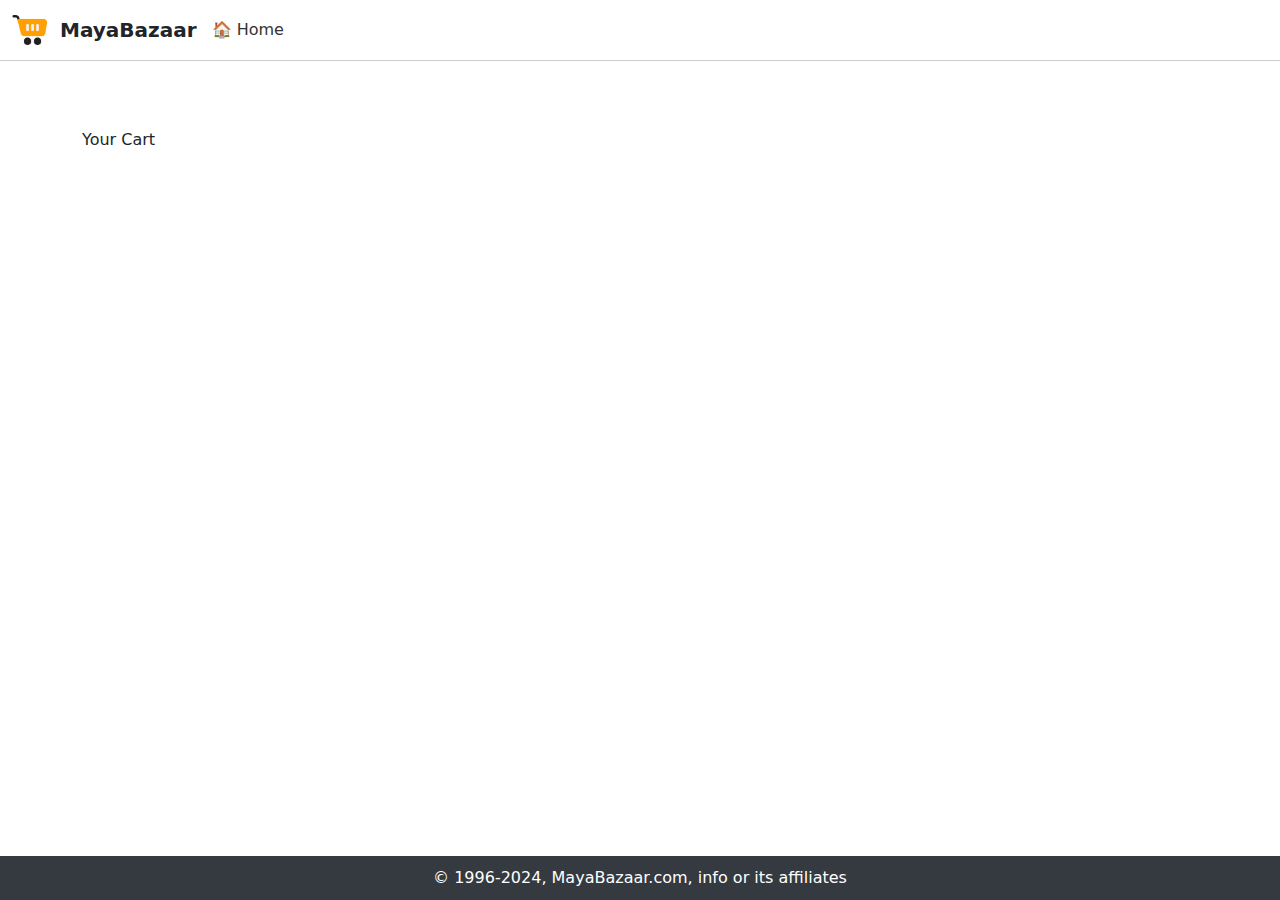
<file: HTML/cart.html>
<!DOCTYPE html>
<html lang="en">

<head>
    <meta charset="UTF-8">
    <meta name="viewport" content="width=device-width, initial-scale=1.0">
    <title>Cart Page</title>
    <!-- Bootstrap CSS -->
    <link href="https://cdn.jsdelivr.net/npm/bootstrap@5.3.0-alpha1/dist/css/bootstrap.min.css" rel="stylesheet">

    <link rel="preconnect" href="https://fonts.googleapis.com">
    <link rel="preconnect" href="https://fonts.gstatic.com" crossorigin>
    <link href="https://fonts.googleapis.com/css2?family=Open+Sans:wght@400;600&display=swap" rel="stylesheet">
    <link rel="icon" type="image/x-icon" href="../IMAGES/shopping (1).png">
    <link rel="stylesheet" href="../CSS/cart.css">
</head>

<body>
    <div class="fixed-top-header">
        <div class="logo-container">
            <img src="../IMAGES/shopping-cart (2).png" alt="Maya Bazar Logo" class="logo">
            <div class="name">MayaBazaar</div>
            <nav class="bottom-nav">
                <a href="../index.html">&#x1F3E0; Home</a>
            </nav>
        </div>
    </div>

    <div class="container cart-container">
        <div class="cart-title">Your Cart</div>
        <div id="cart-items"></div>
        <div class="text-center">

        </div>
        <div id="total-cost" class="total-cost"></div>
    </div>
    <footer>
        <p class="mb-0">© 1996-2024, MayaBazaar.com, info or its affiliates</p>
    </footer>



    <div id="removeConfirmModal" class="modal confirm-modal">
        <div class="modal-content confirm-modal-content">
            <p id="remove-confirm-message">Are you sure you want to remove this item from your cart?</p>
            <div class="modal-buttons">
                <button id="confirm-remove-btn" class="btn btn-danger">Confirm</button>
                <button id="cancel-remove-btn" class="btn btn-secondary">Cancel</button>
            </div>
        </div>
    </div>

    <div id="cartReviewModal" class="modal review-modal">
        <div class="modal-content review-modal-content">
            <h3>Cart Review</h3>
            <div id="cartItemsContainer">
                <!-- Cart items will be dynamically inserted here -->
            </div>
            <div id="cartTotal">
                <strong>Total:</strong> ₹<span id="totalAmount">0</span>
            </div>
            <div class="modal-buttons">
                <button id="proceedToShipping" class="btn btn-primary"><a href="./payment.html"
                        class="text-decoration-none text-white">Proceed to Shipping</a></button>
                <button id="cancelCheckout" class="btn btn-secondary">Cancel</button>
            </div>
        </div>
    </div>


    <script src="https://cdn.jsdelivr.net/npm/@popperjs/core@2.11.6/dist/umd/popper.min.js"></script>
    <script src="https://cdn.jsdelivr.net/npm/bootstrap@5.3.0-alpha1/dist/js/bootstrap.min.js"></script>
    <script src="../JS/cart.js"></script>
</body>

</html>
</file>
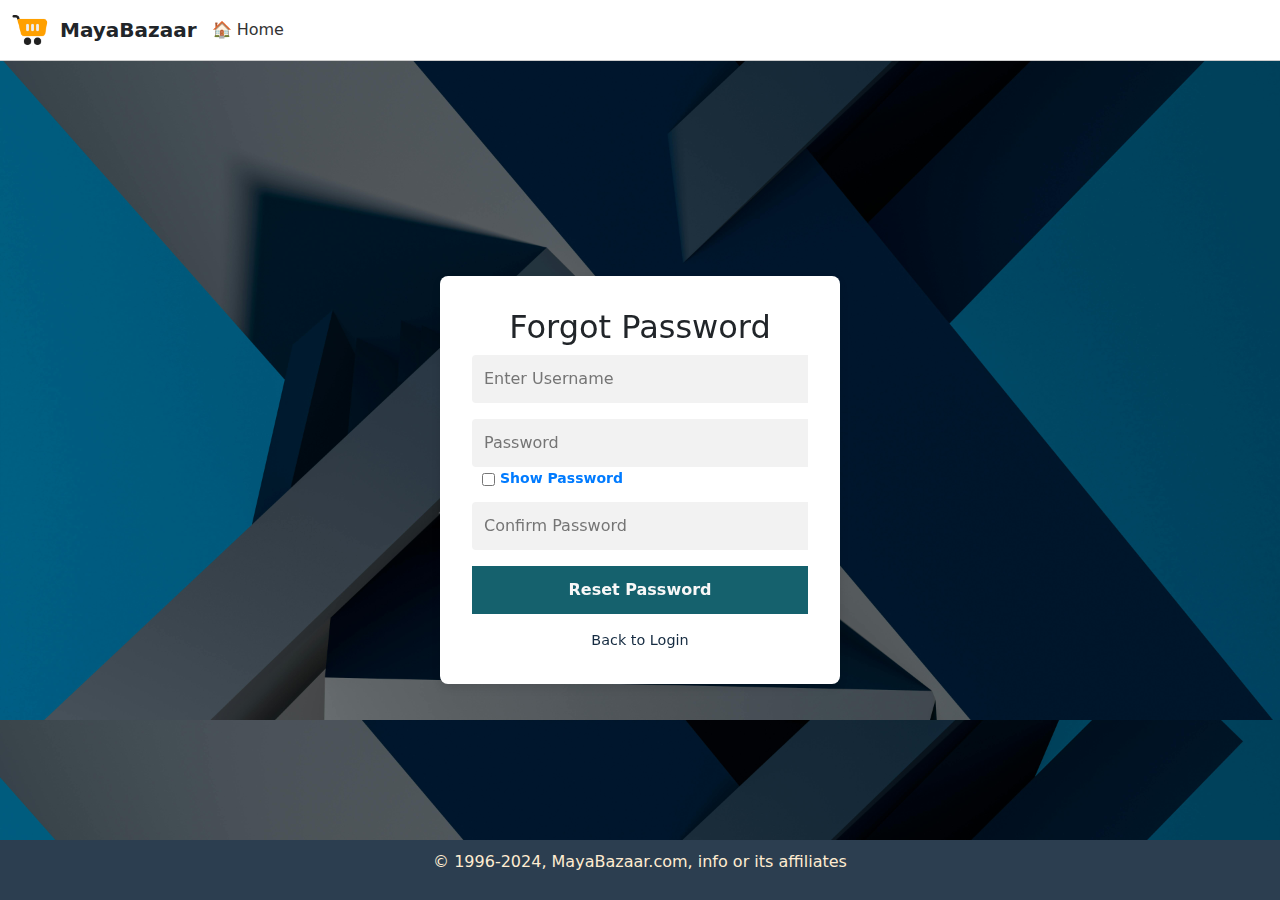
<file: HTML/ForgotPassword.html>
<!DOCTYPE html>
<html lang="en">

<head>
    <meta charset="UTF-8">
    <meta name="viewport" content="width=device-width, initial-scale=1.0">
    <title>Sign Up To MayaBazaar</title>
    <link rel="icon" type="image/x-icon" href="../IMAGES/shopping (1).png">
    <link rel="stylesheet" href="../CSS/forgotpassword.css">
    <link rel='stylesheet prefetch' href='https://maxcdn.bootstrapcdn.com/font-awesome/4.3.0/css/font-awesome.min.css'>
    <link href="https://cdn.jsdelivr.net/npm/bootstrap@5.3.0/dist/css/bootstrap.min.css" rel="stylesheet">
    <link href="https://cdn.jsdelivr.net/npm/bootstrap-icons/font/bootstrap-icons.css" rel="stylesheet">

</head>

<body>
    <div class="fixed-top-header">
        <div class="logo-container">
            <img src="../IMAGES/shopping-cart (2).png" alt="Maya Bazar Logo" class="logo">
            <div class="name">MayaBazaar</div>
            <nav class="bottom-nav">
                <a href="../index.html">&#x1F3E0; Home</a>
            </nav>
        </div>
    </div>
    <div class="container">
        <main class="main-content">
            <div class="forgot-password-container">
                <h2>Forgot Password</h2>
                <form onsubmit="return resetpassword(event)">
                    <div class="group">
                        <div class="input-group">
                            <input type="text" id="username" class="input" placeholder="Enter Username" onblur="validateUsername()">
                            <small id="usernameError" class="text-danger small-error-message"></small>
                            <div class="input-group-append">
                                <span class="input-icon"></span>
                            </div>
                        </div>
                    </div>

                    <div class="group">
                        <div class="input-group">
                            <input id="password" name="password" type="password" placeholder="Password" onblur="validatePassword()" />
                            <small id="passwordError" class="text-danger small-error-message"></small>
                            <div class="input-group-append">
                                <span class="input-icon"></span>
                            </div>
                        </div>
                        <div class="show-password">
                            <input type="checkbox" id="show" onclick="showPassword()">
                            <label for="show">Show Password</label>
                        </div>
                    </div>

                    <div class="group">
                        <div class="input-group">
                            <input id="confirmPassword" name="confirmPassword" type="password" placeholder="Confirm Password" onblur="validateConfirmPassword()" />
                            <small id="confirmPasswordError" class="text-danger small-error-message"></small>
                            <div class="input-group-append">
                                <span class="input-icon"></span>
                            </div>
                        </div>
                    </div>

                    <button type="submit">Reset Password</button>
                </form>
                <a href="./login.html" class="back-to-login" target="_parent">Back to Login</a>
            </div>
        </main>
        <footer class="copy-rights">
            <p>© 1996-2024, MayaBazaar.com, info or its affiliates</p>
        </footer>
    </div>
    <script src="https://cdn.jsdelivr.net/npm/bootstrap@5.3.0/dist/js/bootstrap.bundle.min.js"></script>
    <script src="../JS/ForgotPassword.js"></script>

</body>

</html>
</file>
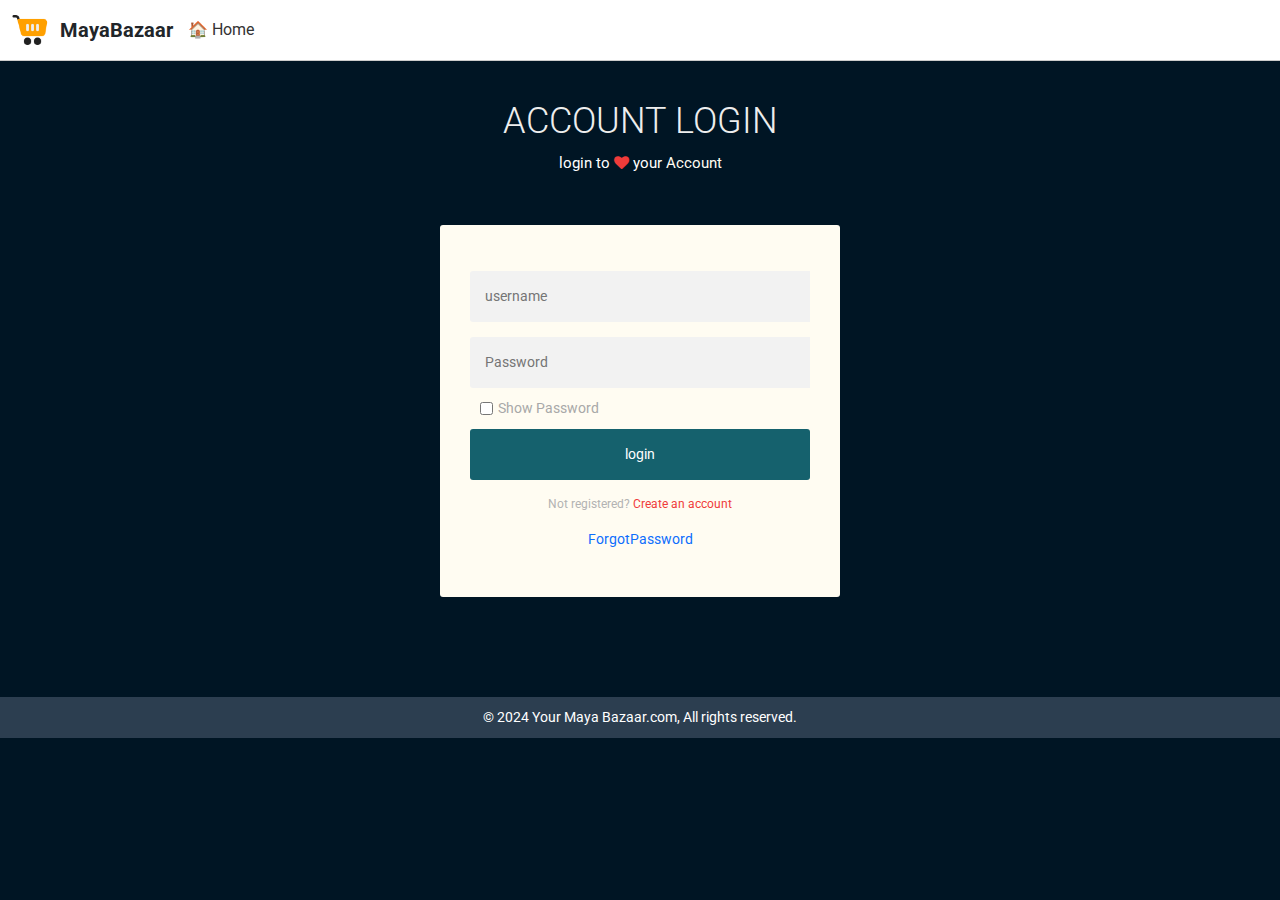
<file: HTML/login.html>
<!DOCTYPE html>
<html>

<head>
    <meta charset="UTF-8">
    <title>Login/SignUp</title>
    <link rel='stylesheet prefetch' href='https://fonts.googleapis.com/css?family=Roboto:400,100,300,500,700,900'>
    <link rel='stylesheet prefetch' href='https://fonts.googleapis.com/css?family=Montserrat:400,700'>
    <link rel="icon" type="image/x-icon" href="../IMAGES/shopping (1).png">
    <link rel='stylesheet prefetch' href='https://maxcdn.bootstrapcdn.com/font-awesome/4.3.0/css/font-awesome.min.css'>
    <link href="https://cdn.jsdelivr.net/npm/bootstrap@5.3.0/dist/css/bootstrap.min.css" rel="stylesheet">
    <link href="https://cdn.jsdelivr.net/npm/bootstrap-icons/font/bootstrap-icons.css" rel="stylesheet">
    <link rel="stylesheet" href="../CSS/login.css">
    <link rel="stylesheet" href="../CSS/modal.css">
</head>

<body>
    <div class="fixed-top-header">
        <div class="logo-container">
            <img src="../IMAGES/shopping-cart (2).png" alt="Maya Bazar Logo" class="logo">
            <div class="name">MayaBazaar</div>
            <nav class="bottom-nav">
                <a href="../index.html">&#x1F3E0; Home</a>
            </nav>
        </div>
    </div>
    
    <!-- start container-->
    <div class="container">
        <div class="info">
            <h1>ACCOUNT LOGIN</h1><span>login to <i class="fa fa-heart"></i> your <a
                    href="http://andytran.me">Account</a></span>
        </div>
    </div>
    <!-- end container-->
    <!-- start form-->
    <div class="form">
        <!-- <div class="image"><img src="../IMAGES/maya_logo1.png" /></div> -->


        <form class="register-form" autocomplete="on" onsubmit="return registerUser(event)">
            <div class="group">
                <div class="input-group">
                    <input type="text" id="firstname" placeholder="First Name" onblur="validateFirstname()" />
                    <small id="firstnameError" class="text-danger small-error-message"></small>
                    <div class="input-group-append">
                        <span class="input-icon"></span>
                    </div>
                </div>
            </div>

            <div class="group">
                <div class="input-group">
                    <input type="text" id="lastname" placeholder="Last Name (optional)" onblur="validateLastname()" />
                    <small id="lastnameError" class="text-danger small-error-message"></small>
                    <div class="input-group-append">
                        <span class="input-icon"></span>
                    </div>
                </div>
            </div>

            <div class="group">
                <div class="input-group">
                    <input type="text" id="username" class="input" placeholder="Enter Username"
                        onblur="validateUsername()">
                    <small id="usernameError" class="text-danger small-error-message"></small>
                    <div class="input-group-append">
                        <span class="input-icon"></span>
                    </div>
                </div>
            </div>

            <div class="group">
                <div class="input-group">
                    <input type="email" id="email" class="input" placeholder="Enter Email" onblur="validateEmail()">
                    <small id="emailError" class="text-danger small-error-message"></small>
                    <div class="input-group-append">
                        <span class="input-icon"></span>
                    </div>
                </div>
            </div>

            <div class="group">
                <div class="input-group">
                    <input type="tel" id="telephone" class="input" placeholder="Enter Phone Number"
                        onblur="validateMobile()">
                    <small id="telephoneError" class="text-danger small-error-message"></small>
                    <div class="input-group-append">
                        <span class="input-icon"></span>
                    </div>
                </div>
            </div>


            <div class="group">
                <div class="input-group">
                    <input id="password" name="password" type="password" placeholder="Password"
                        onblur="validatePassword()" />
                    <small id="passwordError" class="text-danger small-error-message"></small>
                    <div class="input-group-append">
                        <span class="input-icon"></span>
                    </div>
                </div>
                <div class="show-password">
                    <input type="checkbox" id="show" onclick="showPassword()">
                    <label for="show">Show Password</label>
                </div>
            </div>

            <div class="group">
                <div class="input-group">
                    <input id="confirmPassword" name="confirmPassword" type="password" placeholder="Confirm Password"
                        onblur="validateConfirmPassword()" />
                    <small id="confirmPasswordError" class="text-danger small-error-message"></small>
                    <div class="input-group-append">
                        <span class="input-icon"></span>
                    </div>
                </div>
            </div>

            <div class="text-center mt-4">
                <div class="row">
                    <div class="col-6">
                        <!-- Submit Button -->
                        <input type="submit" value="Sign Up" class="btn btn-outline-success" />
                    </div>
                    <div class="col-6">
                        <!-- Reset Button -->
                        <input type="reset" value="Reset" class="btn btn-outline-danger" />
                    </div>
                </div>
            </div>

            <p class="message">Already registered? <a href="#">Sign In</a></p>
        </form>

        <div id="result" class="text-success text-center mt-3"></div>

        <form class="login-form" onsubmit="loginValidation(event)">
            <div class="group">
                <div class="input-group">
                    <input type="text" id="loginUsername" placeholder="username" name="username"
                        onblur="validateLoginUsername()" />
                    <small id="loginUsernameError" class="text-danger small-error-message"></small>
                    <div class="input-group-append">
                        <span class="input-icon"></span>
                    </div>
                </div>
            </div>

            <div class="group">
                <div class="input-group">
                    <input id="loginPassword" name="password" type="password" placeholder="Password"
                        onblur="validateLoginPassword()" />
                    <small id="loginPasswordError" class="text-danger small-error-message"></small>
                    <div class="input-group-append">
                        <span class="input-icon"></span>
                    </div>
                    <div class="show-password loginpass">
                        <input type="checkbox" id="Showlogin" onclick="showPasswordLogin()">
                        <label for="Showlogin">Show Password</label>
                    </div>
                </div>
            </div>

            <button type="submit">login</button>
            <p class="message">Not registered? <a href="#">Create an account</a></p>
            <p class="forgotpass"><a href="./ForgotPassword.html"
                    style="font-size: 14px; text-decoration: none;">ForgotPassword</a></p>
        </form>
        <div id="validationError" style="color: red; font-size: 0.9em;"></div>

        <div id="modalBox" class="modal">
            <div class="modal-content">
                <span class="close">&times;</span>
                <div id="modalIcon" class="modal-icon"></div>
                <p id="modalMessage"></p>
            </div>
        </div>

    </div>
    <footer>
        <div class="copy-rights">
            &copy; 2024 Your Maya Bazaar.com, All rights reserved.
        </div>
    </footer>

    <!-- end form-->
    <script src="https://cdn.jsdelivr.net/npm/bootstrap@5.3.0/dist/js/bootstrap.bundle.min.js"></script>
    <script src='http://cdnjs.cloudflare.com/ajax/libs/jquery/2.1.3/jquery.min.js'></script>
    <script src="../JS/login.js"></script>
</body>

</html>
</file>
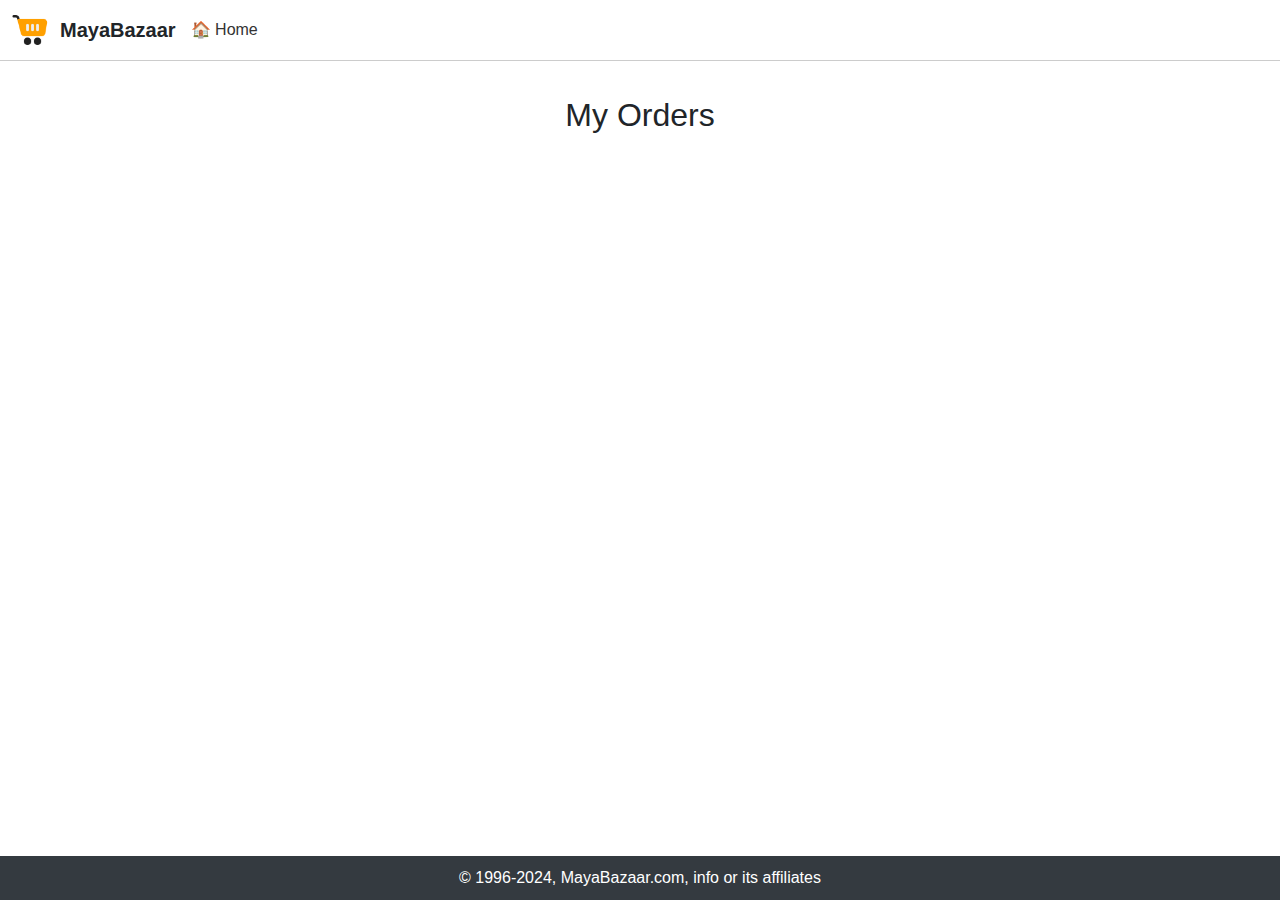
<file: HTML/orders.html>
<!DOCTYPE html>
<html lang="en">

<head>
    <meta charset="UTF-8">
    <meta name="viewport" content="width=device-width, initial-scale=1.0">
    <title>My Orders - MayaBazaar</title>
    <link href="https://cdn.jsdelivr.net/npm/bootstrap@5.1.0/dist/css/bootstrap.min.css" rel="stylesheet">
    <link rel="icon" type="image/x-icon" href="../IMAGES/shopping (1).png">
    <link rel="stylesheet" href="../CSS/orders.css">
</head>

<body>
    <div class="fixed-top-header">
        <div class="logo-container">
            <img src="../IMAGES/shopping-cart (2).png" alt="Maya Bazar Logo" class="logo">
            <div class="name">MayaBazaar</div>
            <nav class="bottom-nav">
                <a href="../index.html">&#x1F3E0; Home</a>
            </nav>
        </div>
    </div>

    <div class="container mt-5 pt-5">
        <h2 class="text-center mb-4">My Orders</h2>
        <div id="order-list" class="row"></div>
    </div>

    <footer class="mt-5">
        <p class="mb-0 text-center">© 1996-2024, MayaBazaar.com, info or its affiliates</p>
    </footer>
    <!-- Order List Container -->
    <div id="order-list" class="row">
        <!-- Orders will be dynamically inserted here -->
    </div>

    <!-- Modal for Order Cancellation Confirmation -->
    <div class="modal" id="cancel-order-modal">
        <div class="modal-content">
            <h4>Are you sure you want to cancel this order?</h4>
            <div class="modal-actions">
                <button id="confirm-cancel" class="btn btn-danger">Yes, Cancel Order</button>
                <button id="cancel-cancel" class="btn btn-secondary">No, Keep Order</button>
            </div>
        </div>
    </div>

    
    <div id="loginModal" class="modal fade bg-black" tabindex="-1" aria-labelledby="loginModalLabel" aria-hidden="true">
        <div class="modal-dialog">
            <div class="modal-content">
                <div class="modal-header">
                    <h5 class="modal-title" id="loginModalLabel">No User Logged In</h5>
                </div>
                <div class="modal-body">
                    <p>You are not logged in. Would you like to log in or sign up?</p>
                </div>
                <div class="modal-footer">
                    <button type="button" class="btn btn-secondary" id="cancel-login">Cancel</button>
                    <button type="button" class="btn btn-primary" id="confirmLogin">Login/Sign Up</button>
                </div>
            </div>
        </div>
    </div>

    <script src="../JS/orders.js"></script>
</body>

</html>
</file>
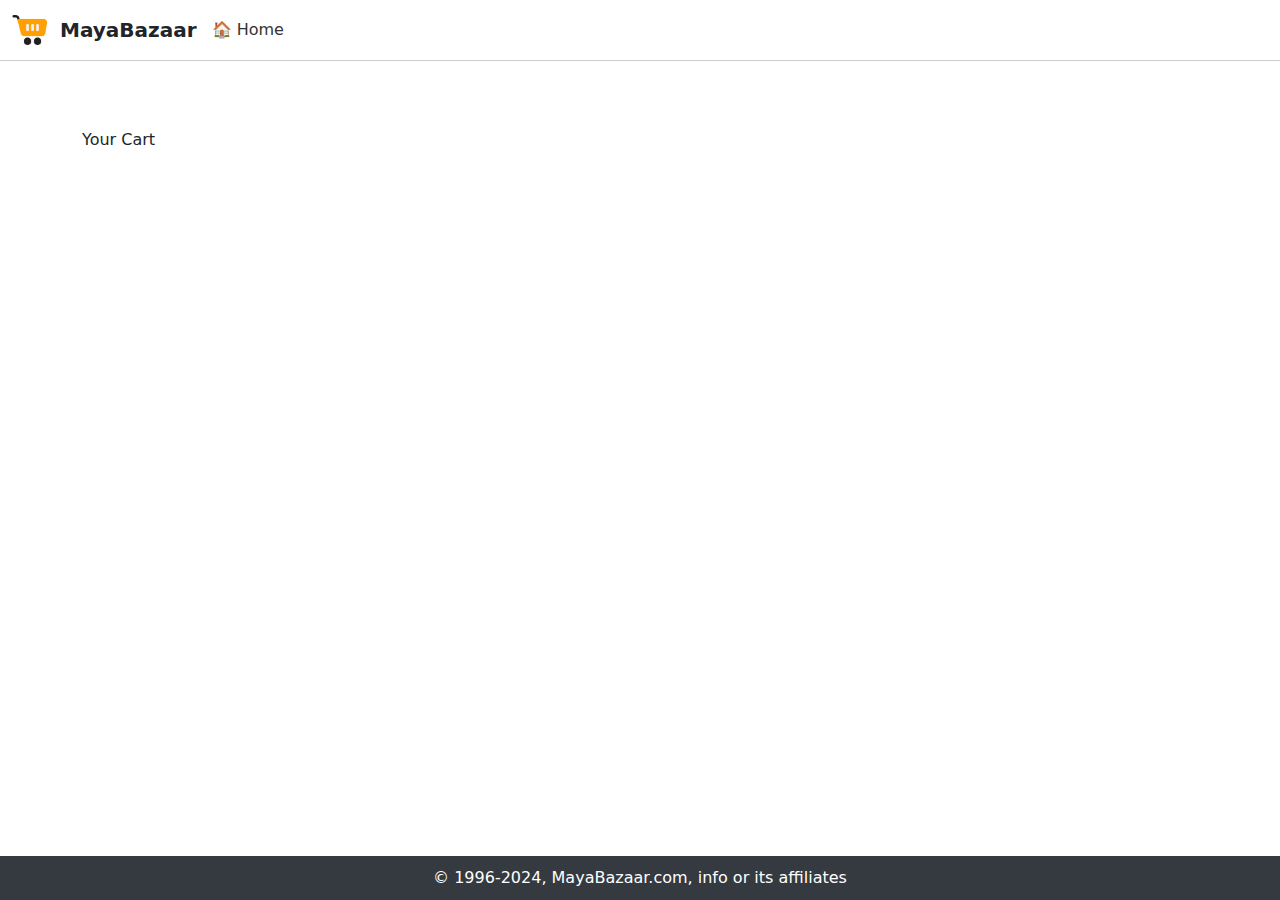
<file: HTML/payment.html>
<!DOCTYPE html>
<html lang="en">

<head>
    <meta charset="UTF-8">
    <meta name="viewport" content="width=device-width, initial-scale=1.0">
    <title>Checkout</title>
    <link href="https://cdn.jsdelivr.net/npm/bootstrap@5.1.0/dist/css/bootstrap.min.css" rel="stylesheet">
    <link rel="icon" type="image/x-icon" href="../IMAGES/shopping (1).png">
    <link rel="stylesheet" href="../CSS/payment.css">
</head>

<body>
    <div class="fixed-top-header">
        <div class="logo-container">
            <img src="../IMAGES/shopping-cart (2).png" alt="Maya Bazar Logo" class="logo">
            <div class="name">MayaBazaar</div>
            <nav class="bottom-nav">
                <a href="../index.html">&#x1F3E0; Home</a>
            </nav>
        </div>
    </div>
    <div class="checkout-container">
        <h2>Checkout</h2>

        <!-- User Information -->
        <div>
            <div class="section-title">User Information</div>
            <p id="user-name"></p>
            <p id="user-email" class="text-muted"></p>
        </div>

        <!-- Shipping Address -->
        <div>
            <div class="section-title">Shipping Address</div>
            <div id="existing-addresses"></div>
            <button class="btn btn-primary mt-3" id="add-new-address">Add New Address</button>
            <form id="new-address-form" class="hidden mt-3">
                <div class="mb-2">
                    <input type="text" id="new-street" class="form-control" placeholder="Street" required>
                </div>
                <div class="mb-2">
                    <input type="text" id="new-city" class="form-control" placeholder="City" required>
                </div>
                <div class="mb-2">
                    <input type="text" id="new-postalCode" class="form-control" placeholder="Postal Code" required>
                </div>
                <div class="mb-2">
                    <input type="text" id="new-country" class="form-control" placeholder="Country" required>
                </div>
                <button type="button" class="btn btn-success" id="save-address">Save Address</button>
            </form>
        </div>

        <!-- Cart Summary -->
        <div>
            <div class="section-title">Cart Summary</div>
            <div id="cart-summary"></div>
        </div>

        <!-- Payment Method -->
        <div>
            <div class="section-title">Payment Method</div>
            <select id="payment-method" class="form-control">
                <option value="" selected>Select Payment Method</option>
                <option value="credit-card">Credit Card</option>
                <option value="paypal">PayPal</option>
                <option value="upi">UPI</option>
                <option value="cod">Cash on Delivery</option>
            </select>
            <div id="payment-details" class="mt-3"></div>
        </div>

        <!-- Error Messages -->
        <div id="error-messages" class="error mt-3"></div>

        <!-- Place Order -->
        <div>
            <button class="btn btn-primary mt-4 w-25" id="place-order">Place Order</button>
            <a href="../HTML/cart.html"  class="text-decoration-none text-white"><button class="btn btn-danger mt-4 p-2 w-25">Cancel</button></a>
        </div>

    </div>
    <footer>
        <p class="mb-0">© 1996-2024, MayaBazaar.com, info or its affiliates</p>
    </footer>


    <div class="modal" id="confirmation-modal">
        <div class="modal-content">
            <h3>Confirm Your Order</h3>
            <p>Are you sure you want to place this order?</p>
            <div id="modal-cart-summary"></div>
            <div class="modal-actions">
                <button class="btn-confirm" id="confirm-order">Yes, Place Order</button>
                <button class="btn-cancel" id="cancel-order">No, Cancel</button>
            </div>
        </div>
    </div>

    <div id="order-success-modal" class="modal">
        <div class="modal-content">
            <h3>Order Placed Successfully!</h3>
            <!-- Image for success -->
            <img src="../IMAGES/check.png" alt="Order Success" class="success-image" />
            <p>Your order has been successfully placed. You will be redirected to your orders page shortly.</p>
            <button id="close-modal" class="btn btn-success">OK</button>
        </div>
    </div>


    <script src="../JS/payment.js"></script>

</body>

</html>
</file>
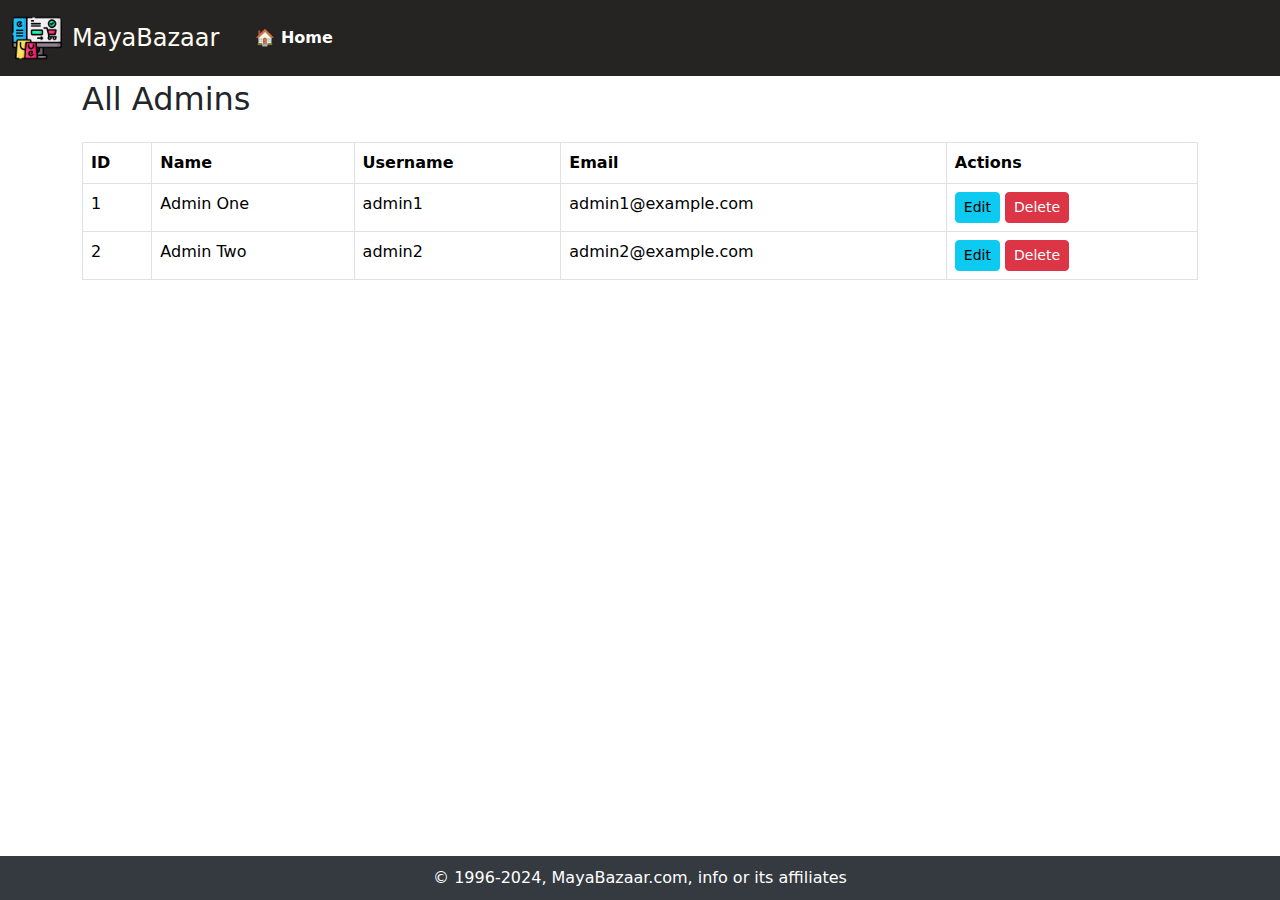
<file: HTML/viewAllAdmins.html>
<!-- View All Admins Page -->
<!DOCTYPE html>
<html lang="en">

<head>
    <meta charset="UTF-8">
    <meta name="viewport" content="width=device-width, initial-scale=1.0">
    <title>View All Admins</title>
    <link href="https://cdn.jsdelivr.net/npm/bootstrap@5.1.0/dist/css/bootstrap.min.css" rel="stylesheet">
    <style>
        body{
            overflow-y: auto;
        }
        .bottom-nav {
            display: flex;
            padding: 10px;
            width: 100%;
        }

        .bottom-nav a {
            color: rgb(255, 255, 255);
            font-size: 16px;
            text-decoration: none;
            padding: 8px 10px;
            border-radius: 8pxpx;
            font-weight: bold;
        }

        .bottom-nav a:hover {
            background-color: #FFECD1;
            color: #070707;
            text-decoration: none;
        }


        .navbar {
            background-color: #252422;
        }

        .navbar-brand {
            display: flex;
            align-items: center;
            color: #FFFCF2 !important;
            font-size: 1.5rem;
        }

        .navbar-brand img {
            border-radius: 10px;
            height: 50px;
            margin-right: 10px;
        }

        .navbar-nav .nav-link {
            color: #FFFCF2 !important;
            font-weight: 500;
            transition: color 0.3s ease;
        }

        .navbar-nav .nav-link:hover {
            color: #eb5e28 !important;
        }
        .admin-table{
            margin-top: 80px !important;
           
        }
        footer {
            position: fixed;
            bottom: 0;
            left: 0;
            width: 100%;
            /* Span the entire width of the viewport */
            background-color: #343a40;
            /* Match "bg-dark" */
            color: white;
            /* Match "text-light" */
            text-align: center;
            /* Center the text */
            padding: 10px 0;
            /* Add padding for spacing */
            z-index: 1000;
            /* Ensure it stays above other elements if needed */
        }
    </style>
</head>

<body>
    <nav class="navbar navbar-expand-lg navbar-dark fixed-top">
        <div class="container-fluid">
            <a class="navbar-brand" href="#">
                <img src="../IMAGES/ecommerce.png" alt="Logo">
                MayaBazaar
            </a>
            <nav class="bottom-nav">
                <a href="../HTML/admin.html">&#x1F3E0; Home</a>
            </nav>
        </div>
    </nav>
    <div class="container admin-table">
        <h2 class="mb-4">All Admins</h2>
        <table class="table table-bordered">
            <thead>
                <tr>
                    <th>ID</th>
                    <th>Name</th>
                    <th>Username</th>
                    <th>Email</th>
                    <th>Actions</th>
                </tr>
            </thead>
            <tbody>
                <!-- Sample Admin Row -->
                <tr>
                    <td>1</td>
                    <td>Admin One</td>
                    <td>admin1</td>
                    <td>admin1@example.com</td>
                    <td>
                        <a href="#" class="btn btn-info btn-sm">Edit</a>
                        <a href="#" class="btn btn-danger btn-sm">Delete</a>
                    </td>
                </tr>
                <tr>
                    <td>2</td>
                    <td>Admin Two</td>
                    <td>admin2</td>
                    <td>admin2@example.com</td>
                    <td>
                        <a href="#" class="btn btn-info btn-sm">Edit</a>
                        <a href="#" class="btn btn-danger btn-sm">Delete</a>
                    </td>
                </tr>
            </tbody>
        </table>
    </div>
    <footer>
        <p class="mb-0">© 1996-2024, MayaBazaar.com, info or its affiliates</p>
    </footer>
    <script src="https://cdn.jsdelivr.net/npm/bootstrap@5.1.0/dist/js/bootstrap.bundle.min.js"></script>
</body>

</html>
</file>
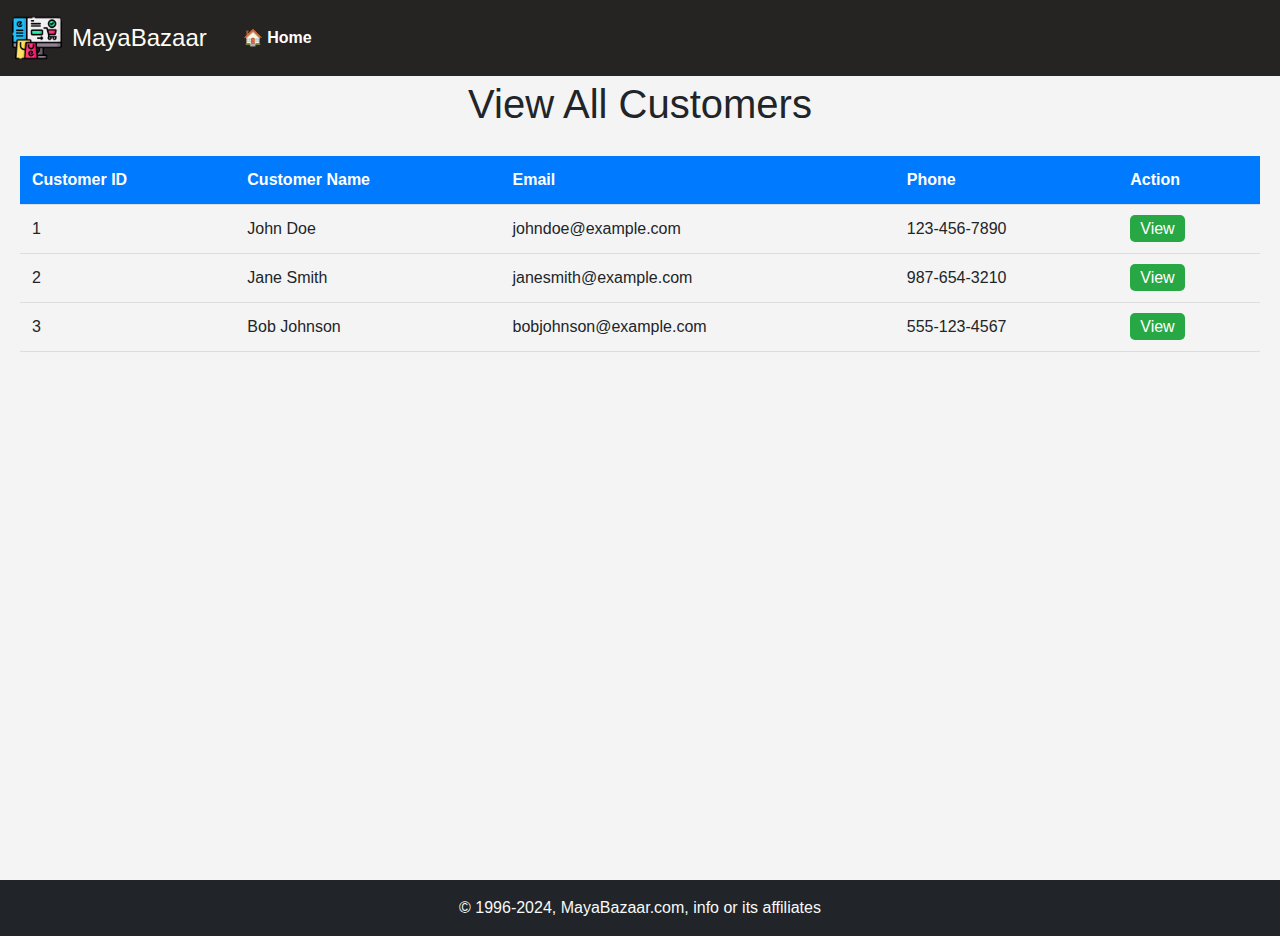
<file: HTML/viewAllCustomers.html>
<!DOCTYPE html>
<html lang="en">

<head>
    <meta charset="UTF-8">
    <meta name="viewport" content="width=device-width, initial-scale=1.0">
    <title>View All Customers</title>
    <link href="https://cdn.jsdelivr.net/npm/bootstrap@5.3.0-alpha1/dist/css/bootstrap.min.css" rel="stylesheet">
    <link rel="stylesheet" href="../CSS/viewAllCustomers.css">
</head>

<body>
    <nav class="navbar navbar-expand-lg navbar-dark fixed-top">
        <div class="container-fluid">
            <a class="navbar-brand" href="#">
                <img src="../IMAGES/ecommerce.png" alt="Logo">
                MayaBazaar
            </a>
            <nav class="bottom-nav">
                <a href="../HTML/admin.html">&#x1F3E0; Home</a>
            </nav>
        </div>
    </nav>
    <div class="fluid-container main-content">
        <header class="header">
            <nav class="bottom-nav">
                <a href="../HTML/admin.html">&#x1F3E0; Home</a>
            </nav>
        </header>
        <h1 class="text-center">View All Customers</h1>

        <table>
            <thead>
                <tr>
                    <th>Customer ID</th>
                    <th>Customer Name</th>
                    <th>Email</th>
                    <th>Phone</th>
                    <th>Action</th>
                </tr>
            </thead>
            <tbody>
                <!-- Example Customer Data -->
                <tr>
                    <td>1</td>
                    <td>John Doe</td>
                    <td>johndoe@example.com</td>
                    <td>123-456-7890</td>
                    <td><a href="view-customer-by-id.html?id=1" class="btn-view">View</a></td>
                </tr>
                <tr>
                    <td>2</td>
                    <td>Jane Smith</td>
                    <td>janesmith@example.com</td>
                    <td>987-654-3210</td>
                    <td><a href="view-customer-by-id.html?id=2" class="btn-view">View</a></td>
                </tr>
                <tr>
                    <td>3</td>
                    <td>Bob Johnson</td>
                    <td>bobjohnson@example.com</td>
                    <td>555-123-4567</td>
                    <td><a href="view-customer-by-id.html?id=3" class="btn-view">View</a></td>
                </tr>
            </tbody>
        </table>
    </div>
    <section class="footer bg-dark text-light py-3" style="margin-right: -100px; margin-left: -100px;">
        <div class="text-center">
            <p class="mb-0">© 1996-2024, MayaBazaar.com, info or its affiliates</p>
        </div>
    </section>


    <script>
        // Function to open the Customer ID modal
        function openCustomerIdModal() {
            const customerIdModal = new bootstrap.Modal(document.getElementById('customerIdModal'));
            customerIdModal.show();

            // Handle submit button click
            document.getElementById('submitCustomerIdButton').onclick = function () {
                const customerIdInput = document.getElementById('customerIdInput').value.trim();

                // Clear previous error messages
                document.getElementById('customerIdError').style.display = 'none';

                // Validate customer ID
                if (!customerIdInput) {
                    document.getElementById('customerIdError').style.display = 'block';
                    document.getElementById('customerIdError').innerHTML = "Please enter a customer ID.";
                } else {
                    // Check if the customer exists
                    const customer = getCustomerById(customerIdInput);
                    if (!customer) {
                        // Show error message if customer not found
                        document.getElementById('customerIdError').style.display = 'block';
                        document.getElementById('customerIdError').innerHTML = "Customer ID not found!";
                    } else {
                        // Proceed with viewing the customer
                        openCustomerDetailsModal(customer);
                        customerIdModal.hide(); // Close the Customer ID modal
                    }
                }
            };
        }

        // Function to get a customer by ID (simulating with localStorage or array)
        function getCustomerById(customerId) {
            const customers = JSON.parse(localStorage.getItem('customers')) || []; // You can replace this with a real data source
            return customers.find(customer => customer.id === customerId);
        }

        // Function to open the customer details modal
        function openCustomerDetailsModal(customer) {
            const customerDetailsBody = document.getElementById('customerDetailsBody');
            customerDetailsBody.innerHTML = `
        <p><strong>ID:</strong> ${customer.id}</p>
        <p><strong>Name:</strong> ${customer.name}</p>
        <p><strong>Email:</strong> ${customer.email}</p>
        <p><strong>Phone:</strong> ${customer.phone}</p>
        <p><strong>Address:</strong> ${customer.address}</p>
    `;

            const customerDetailsModal = new bootstrap.Modal(document.getElementById('customerDetailsModal'));
            customerDetailsModal.show();
        }

    </script>
</body>

</html>
</file>
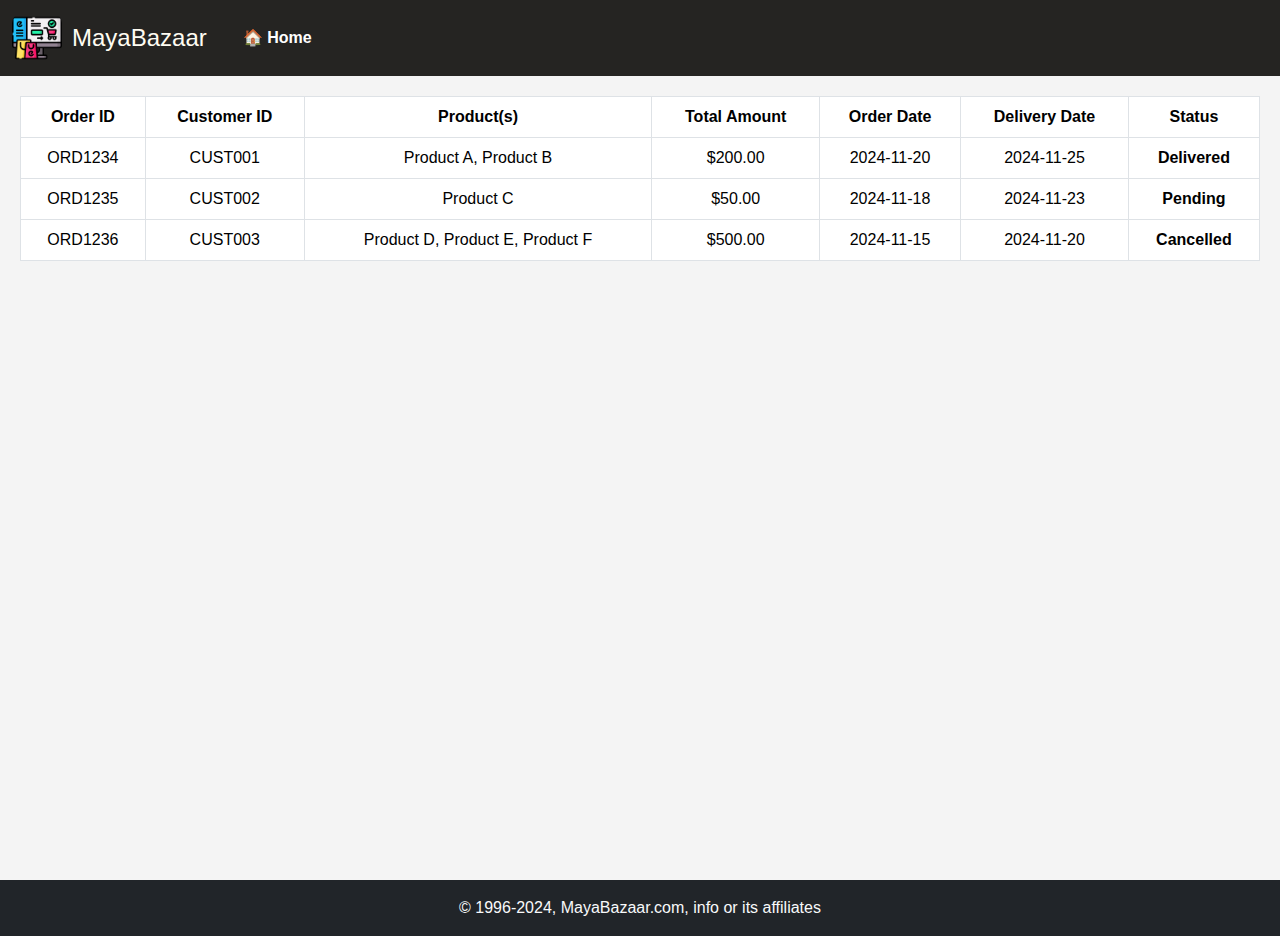
<file: HTML/viewAllOrders.html>
<!DOCTYPE html>
<html lang="en">

<head>
    <meta charset="UTF-8">
    <meta name="viewport" content="width=device-width, initial-scale=1.0">
    <title>All Orders</title>
    <link href="https://cdn.jsdelivr.net/npm/bootstrap@5.3.0-alpha1/dist/css/bootstrap.min.css" rel="stylesheet">
    <link rel="stylesheet" href="../CSS/viewAllOrders.css">
</head>

<body>
    <nav class="navbar navbar-expand-lg navbar-dark fixed-top">
        <div class="container-fluid">
            <a class="navbar-brand" href="#">
                <img src="../IMAGES/ecommerce.png" alt="Logo">
                MayaBazaar
            </a>
            <nav class="bottom-nav">
                <a href="../HTML/admin.html">&#x1F3E0; Home</a>
            </nav>
        </div>
    </nav>
    <div class="fluid-container main-content">

        <h1 class="text-center">All Orders</h1>

        <!-- Orders Table -->
        <table class="table table-bordered">
            <thead>
                <tr>
                    <th>Order ID</th>
                    <th>Customer ID</th>
                    <th>Product(s)</th>
                    <th>Total Amount</th>
                    <th>Order Date</th>
                    <th>Delivery Date</th>
                    <th>Status</th>
                </tr>
            </thead>
            <tbody>
                <!-- Sample Order 1 -->
                <tr>
                    <td>ORD1234</td>
                    <td>CUST001</td>
                    <td>Product A, Product B</td>
                    <td>$200.00</td>
                    <td>2024-11-20</td>
                    <td>2024-11-25</td>
                    <td class="status-success">Delivered</td>
                </tr>

                <!-- Sample Order 2 -->
                <tr>
                    <td>ORD1235</td>
                    <td>CUST002</td>
                    <td>Product C</td>
                    <td>$50.00</td>
                    <td>2024-11-18</td>
                    <td>2024-11-23</td>
                    <td class="status-pending">Pending</td>
                </tr>

                <!-- Sample Order 3 -->
                <tr>
                    <td>ORD1236</td>
                    <td>CUST003</td>
                    <td>Product D, Product E, Product F</td>
                    <td>$500.00</td>
                    <td>2024-11-15</td>
                    <td>2024-11-20</td>
                    <td class="status-failed">Cancelled</td>
                </tr>
            </tbody>
        </table>
    </div>
    <section class="footer bg-dark text-light py-3" style="margin-right: -100px; margin-left: -100px;">
        <div class="text-center">
            <p class="mb-0">© 1996-2024, MayaBazaar.com, info or its affiliates</p>
        </div>
    </section>
</body>

</html>
</file>
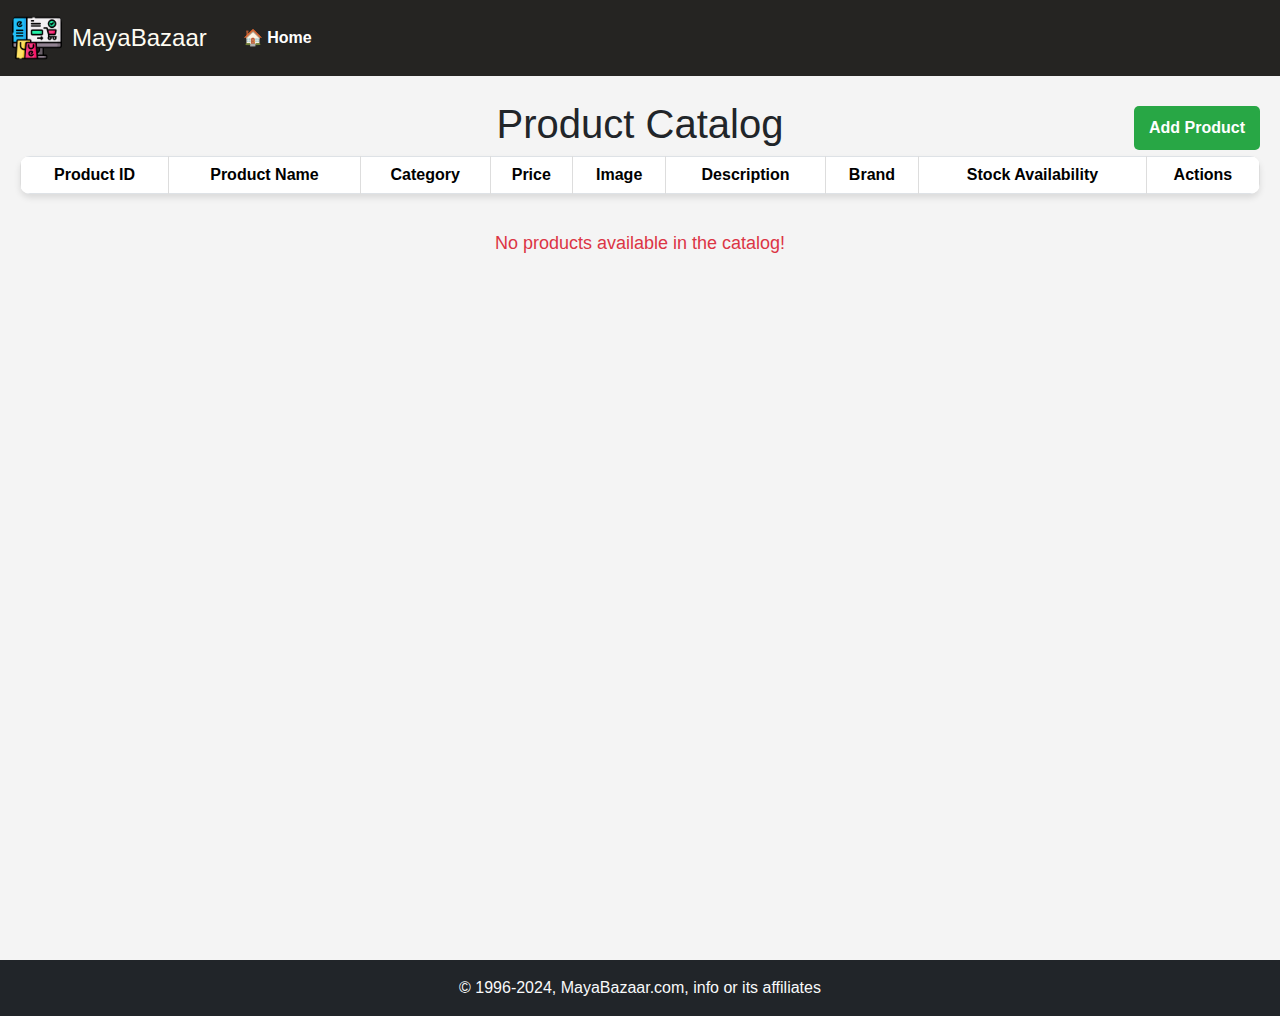
<file: HTML/viewAllProducts.html>
<!DOCTYPE html>
<html lang="en">

<head>
    <meta charset="UTF-8">
    <meta name="viewport" content="width=device-width, initial-scale=1.0">
    <title>Product List</title>
    <link href="https://cdn.jsdelivr.net/npm/bootstrap@5.3.0-alpha1/dist/css/bootstrap.min.css" rel="stylesheet">
    <link rel="stylesheet" href="../CSS/viewAllProducts.css">
</head>

<body>

    <nav class="navbar navbar-expand-lg navbar-dark fixed-top">
        <div class="container-fluid">
            <a class="navbar-brand" href="#">
                <img src="../IMAGES/ecommerce.png" alt="Logo">
                MayaBazaar
            </a>
            <nav class="bottom-nav">
                <a href="../HTML/admin.html">&#x1F3E0; Home</a>
            </nav>
        </div>
    </nav>
    <div class="fluid-container main-content">


        <h1 class="text-center">Product Catalog</h1>

        <!-- Product Table -->
        <div class="table-container">
            <button class="add-product-btn" onclick="addProductRow()">Add Product</button>
            <table class="table table-bordered">
                <thead>
                    <tr>
                        <th>Product ID</th>
                        <th>Product Name</th>
                        <th>Category</th>
                        <th>Price</th>
                        <th>Image</th>
                        <th>Description</th>
                        <th>Brand</th>
                        <th>Stock Availability</th>
                        <th>Actions</th>
                    </tr>
                </thead>
                <tbody id="productTableBody">
                    <!-- Dynamic content will be inserted here -->
                </tbody>
            </table>

            <div class="no-products" id="noProductsMessage" style="display: none;">No products available in the
                catalog!
            </div>
        </div>
    </div>
    <section class="footer bg-dark text-light py-3" style="margin-right: -100px; margin-left: -100px;">
        <div class="text-center">
            <p class="mb-0">© 1996-2024, MayaBazaar.com, info or its affiliates</p>
        </div>
    </section>


    <div class="modal fade" id="confirmModal" tabindex="-1" aria-labelledby="confirmModalLabel" aria-hidden="true">
        <div class="modal-dialog modal-dialog-centered">
            <div class="modal-content">
                <div class="modal-header">
                    <h5 class="modal-title" id="confirmModalLabel">Confirm Deletion</h5>
                    <button type="button" class="btn-close" data-bs-dismiss="modal" aria-label="Close"></button>
                </div>
                <div class="modal-body">
                    Are you sure you want to delete this product?
                </div>
                <div class="modal-footer">
                    <button type="button" class="btn btn-secondary" data-bs-dismiss="modal">Cancel</button>
                    <button type="button" class="btn btn-danger" id="confirmDeleteBtn">Delete</button>
                </div>
            </div>
        </div>
    </div>

    <script src="https://cdn.jsdelivr.net/npm/bootstrap@5.3.0-alpha1/dist/js/bootstrap.bundle.min.js"></script>
    <script src="../JS/viewAllProducts.js"></script>

</body>

</html>
</file>
<file: CSS/cart.css>
@import url('https://fonts.googleapis.com/css2?family=Cormorant:ital,wght@0,300..700;1,300..700&family=Edu+AU+VIC+WA+NT+Pre:wght@400..700&family=Playfair+Display:ital,wght@0,400..900;1,400..900&family=Sevillana&display=swap');


/* Cart container styles */
#cart-container {
  padding: 20px;
  display: flex;
  /* Flex for responsiveness */
  gap: 20px;
  flex-wrap: wrap;
}

/* Cart items container that adjusts based on screen size */
.cart-items-container {
  flex: 1 !important;
  /* Occupy remaining space minus the checkout card */
  margin-right: 300px;
  /* Space for the fixed checkout card */
  display: grid;
  /* Use grid for flexible layout */
  grid-template-columns: repeat(auto-fit, minmax(300px, 1fr));
  /* Responsive columns */
  gap: 20px;
}

/* Cart item styling */
.cart-item {
  background: #fff;
  border: 1px solid #ddd;
  border-radius: 8px;
  display: flex;
  flex-direction: column;
  /* Stack item contents */
  padding: 15px;
  box-shadow: 0 2px 4px rgba(0, 0, 0, 0.1);
}

.cart-item img {
  width: 100%;
  /* Full width of the card */
  height: auto;
  /* Maintain aspect ratio */
  border-radius: 8px;
}

/* Cart item info styling */
.cart-item-info {
  flex: 1;
  margin-top: 10px;
}

.cart-item-info h5 {
  font-size: 1.2rem;
  color: #333;
  margin-bottom: 5px;
}

.cart-item-info p {
  color: #555;
}

.cart-item-info .price {
  font-weight: bold;
  font-size: 1rem;
  color: #27ae60;
  margin-top: 5px;
}

.cart-item-info .total-price {
  font-size: 1.1rem;
  font-weight: bold;
  color: #e74c3c;
  margin-top: 10px;
}

/* Quantity controls */
.quantity-controls {
  margin-top: 15px;
  display: flex;
  align-items: center;
}

.quantity-controls button {
  background-color: #27ae60;
  color: white;
  border: none;
  padding: 5px 10px;
  font-size: 1rem;
  cursor: pointer;
}

.quantity-controls button:hover {
  background-color: #2ecc71;
}

.delete-btn {
  background-color: #e74c3c;
  color: white;
  border: none;
  padding: 5px 10px;
  font-size: 1rem;
  cursor: pointer;
  margin-left: 10px;
}

.delete-btn:hover {
  background-color: #c0392b;
}

/* Checkout card styles */
.checkout-card {
  position: fixed;
  top: 136px;
  right: 15px;
  width: 280px;
  padding: 20px;
  background: #fff;
  border: 1px solid #ddd;
  border-radius: 8px;
  box-shadow: 0 2px 6px rgba(0, 0, 0, 0.1);
  z-index: 1000;
}

.checkout-card .card-title {
  font-size: 1.5rem;
  font-weight: bold;
  color: #333;
  margin-bottom: 15px;
}

.checkout-card p {
  font-size: 1rem;
  color: #555;
  margin: 5px 0;
}

.checkout-card .total-amount {
  font-size: 1.3rem;
  font-weight: bold;
  color: #27ae60;
  text-align: center;
  margin-top: 10px;
}

.checkout-card button {
  background-color: #27ae60;
  color: white;
  font-size: 1.2rem;
  font-weight: bold;
  padding: 10px 15px;
  width: 100%;
  border-radius: 5px;
  margin-top: 15px;
  cursor: pointer;
}

.checkout-card button:hover {
  background-color: #2ecc71;
}





.fixed-top-header {
  background-color: #fff;
  border-bottom: 1px solid #ccc;
  padding: 10px;
  position: fixed;
  top: 0;
  width: 100%;
  z-index: 10;
}

.logo-container {
  display: flex;
  align-items: center;
}

.logo {
  width: 40px;
  margin-right: 10px;
}

.name {
  font-weight: bold;
  font-size: 20px;
}

.bottom-nav a {
  margin-left: 15px;
  color: #333;
  text-decoration: none;
}

.bottom-nav a:hover {
  color: #007bff;
}




/* Confirmation Modal Overlay */
.confirm-modal {
  display: none;
  /* Hidden by default */
  position: fixed;
  z-index: 1000;
  left: 0;
  top: 0;
  width: 100%;
  height: 100%;
  background-color: rgba(0, 0, 0, 0.4);
  /* Semi-transparent overlay */
}

/* Confirmation Modal Content */
.confirm-modal-content {
  position: absolute;
  top: 30%;
  left: 50%;
  transform: translate(-50%, -50%);
  background-color: white;
  border-radius: 8px;
  padding: 20px;
  width: 300px;
  text-align: center;
  box-shadow: 0 4px 8px rgba(0, 0, 0, 0.2);
}

/* Modal Message */
#remove-confirm-message {
  font-size: 16px;
  margin-bottom: 20px;
}

/* Modal Buttons */
.modal-buttons {
  display: flex;
  justify-content: space-around;
  gap: 10px;
}

.btn {
  padding: 8px 15px;
  font-size: 14px;
  border: none;
  border-radius: 5px;
  cursor: pointer;
}

.btn-danger {
  background-color: #dc3545;
  color: white;
}

.btn-danger:hover {
  background-color: #c82333;
}

.btn-secondary {
  background-color: #6c757d;
  color: white;
}

.btn-secondary:hover {
  background-color: #5a6268;
}



/* Modal Overlay */
.review-modal {
  display: none;
  /* Hidden by default */
  position: fixed;
  z-index: 1000;
  left: 0;
  top: 0;
  width: 100%;
  height: 100%;
  background-color: rgba(0, 0, 0, 0.4);
  /* Semi-transparent background */
}

/* Modal Content */
.review-modal-content {
  position: absolute;
  top: 52%;
  left: 50%;
  transform: translate(-50%, -50%);
  background: white;
  border-radius: 8px;
  padding: 20px;
  width: 780px;
  /* Increased width */
  max-height: 91%;
  overflow-y: auto;
  box-shadow: 0 4px 8px rgba(0, 0, 0, 0.2);
  text-align: center;
}

#cartItemsContainer {
  margin: 20px 0;
}

.cart-item {
  display: flex;
  justify-content: space-between;
  margin-bottom: 10px;
  padding-bottom: 10px;
  border-bottom: 1px solid #ddd;
}

.cart-item-name {
  font-size: 14px;
  flex: 2;
  text-align: left;
}

.cart-item-price {
  font-size: 14px;
  flex: 1;
  text-align: right;
}

#cartTotal {
  margin: 20px 0;
  font-size: 16px;
  font-weight: bold;
}

.modal-buttons {
  display: flex;
  justify-content: space-around;
  gap: 10px;
}

.btn {
  padding: 8px 15px;
  font-size: 14px;
  border-radius: 5px;
  cursor: pointer;
}

.btn-primary {
  background-color: #007bff;
  color: white;
}

.btn-primary:hover {
  background-color: #0056b3;
}

.btn-secondary {
  background-color: #6c757d;
  color: white;
}

.btn-secondary:hover {
  background-color: #5a6268;
}

footer {
  position: fixed;
  bottom: 0;
  left: 0;
  width: 100%;
  /* Span the entire width of the viewport */
  background-color: #343a40;
  /* Match "bg-dark" */
  color: white;
  /* Match "text-light" */
  text-align: center;
  /* Center the text */
  padding: 10px 0;
  /* Add padding for spacing */
  z-index: 1000;
  /* Ensure it stays above other elements if needed */
}


@media (min-width: 1200px) {

  .container,
  .container-lg,
  .container-md,
  .container-sm,
  .container-xl {
    max-width: 1140px;
    margin-top: 128px;
    margin-bottom: 100px;
  }
}
</file>
<file: CSS/forgotpassword.css>
* {
    margin: 0;
    padding: 0;
    box-sizing: border-box;
}

body {
    background-image: url(../IMAGES/login.jpg);
    object-fit: contain;
    font-family: Arial, sans-serif;
    height: 100vh;
    position: fixed;
    top: 0;
    left: 0;
    display: block;
    background-size: cover;
    width: 100%;
    height: 100%;
}

.container {
    display: flex;
    flex-direction: column;
    min-height: 100vh;
    /* Ensures the container takes full viewport height */
}


.fixed-top-header {
    background-color: #fff;
    border-bottom: 1px solid #ccc;
    padding: 10px;
    position: fixed;
    top: 0;
    width: 100%;
    z-index: 10;
}

.logo-container {
    display: flex;
    align-items: center;
}

.logo {
    width: 40px;
    margin-right: 10px;
}

.name {
    font-weight: bold;
    font-size: 20px;
}

.bottom-nav a {
    margin-left: 15px;
    color: #333;
    text-decoration: none;
}

.bottom-nav a:hover {
    color: #007bff;
}


.main-content {
    flex: 1;
    display: flex;
    justify-content: center;
    align-items: center;
    padding-top: 60px;
}

.forgot-password-container {
    width: 100%;
    max-width: 400px;
    background-color: #ffffff;
    padding: 2rem;
    border-radius: 8px;
    box-shadow: 0 4px 8px rgba(0, 0, 0, 0.1);
    text-align: center;
}

h2,
p,
label {
    color: #FFECD1;
}

label {
    display: block;
    font-weight: bold;
    margin-bottom: 0.5rem;
}

label[for="email"]::after {
    content: " *";
    color: red;
}

.show-password {
    display: flex;
    align-items: center;
    gap: 5px;
    margin-top: -20px;
    margin-bottom: 14px;
    margin-left: 10px;
}

.show-password input[type="checkbox"] {
    width: auto;
    height: auto;
    margin-bottom: -8px;
}

.show-password label {
    cursor: pointer;
    font-size: 14px;
    color: #007bff;
    margin-bottom: -1px;
    display: inline-block;
}

input {
    width: 100%;
    padding: 0.75rem;
    margin-bottom: 1rem;
    /* Reduced margin between inputs */
    border:none;
    background-color: #f2f2f2;
    color: #474747;
    border-radius: 4px;
}

button {
    width: 100%;
    padding: 0.75rem;
    background-color: #15616D;
    color: #f8f7f7;
    font-weight: bold;
    border: none;
    border-radius: 4px;
    cursor: pointer;
    transition: background-color 0.3s ease, color 0.3s ease;
}

button:hover {
    background-color: #1c8b9c;
    color: #fff;
}

.back-to-login {
    display: inline-block;
    margin-top: 1rem;
    font-size: 0.9rem;
    color: #152b41;
    text-decoration: none;
    transition: color 0.3s ease;
}

.back-to-login:hover {
    color: #66a3ff;
}

.copy-rights {
    text-align: center;
    background-color: #2c3e50;
    color: #ffffff;
    padding: 10px;
}

/* Reduced margin for input fields */
.form .input-group {
    display: flex;
    flex-direction: column;
    margin-bottom: 1rem;
    /* Reduced gap between input groups */
}

.show {
    margin-top: -19px;
    margin-left: 10px;
}



.input-group {
    position: relative;
    margin-bottom: 1rem;
    /* Reduced margin between input groups */
}

.input-group .input {
    padding-right: 40px;
    /* Leaves space for the input icon */
    border: none;
    background-color: #f2f2f2;
    color: #5c5b5a;
    border-radius: 4px;
}

.input-group-append {
    position: absolute;
    top: 50%;
    right: 10px;
    transform: translateY(-50%);
    pointer-events: none;
}

.input-icon {
    font-size: 1.2rem;
    color: #FFECD1;
    /* Default color */
    transition: color 0.3s ease;
    vertical-align: 1.125em !important;
}

.small-error-message {
    font-size: 12px;
    color: red;
    margin-top: 5px;
    /* Reduced margin for error message */
    display: block;
    text-align: left;
}

label {
    margin-top: 5px !important;
}


footer {
    position: fixed;
    bottom: 0;
    left: 0;
    width: 100%;
    /* Span the entire width of the viewport */
    background-color: #686c70;
    /* Match "bg-dark" */
    color: white;
    /* Match "text-light" */
    text-align: center;
    /* Center the text */
    padding: 10px 0;
    /* Add padding for spacing */
    z-index: 1000;
    /* Ensure it stays above other elements if needed */
  }
</file>
<file: CSS/login.css>
.fixed-top-header {
  background-color: #fff;
  border-bottom: 1px solid #ccc;
  padding: 10px;
  position: fixed;
  top: 0;
  width: 100%;
  z-index: 10;
}

.logo-container {
  display: flex;
  align-items: center;
}

.logo {
  width: 40px;
  margin-right: 10px;
}

.name {
  font-weight: bold;
  font-size: 20px;
}

.bottom-nav a {
  margin-left: 15px;
  color: #333;
  text-decoration: none;
}

.bottom-nav a:hover {
  color: #007bff;
}

body {
  background: #001524;
  font-family: "Roboto", sans-serif;
  -webkit-font-smoothing: antialiased;
  -moz-osx-font-smoothing: grayscale;
}
body:before {
  background-image: url(../IMAGES/login.jpg);
  object-fit:contain;
  position: fixed;
  top: 0;
  left: 0;
  display: block;
  background-size: cover;
  width: 100%;
  height: 100%;
}
/*start container*/
.container {
  position: relative;
  z-index: 1;
  max-width: 300px;
  margin: 0 auto;
}
.container:before, .container:after {
  content: "";
  display: block;
  clear: both;
}
.container .info {
  margin: 50px auto;
  margin-top:100px !important ;
  text-align: center;
}
.container .info h1 {
  
  padding: 0;
  font-size: 36px;
  font-weight: 300;
  color:#eeeeee ;
}
.container .info span {
  color:#ffffff ;
  font-size: 15px;
}
.container .info span a {
  color: #FFFCF2;
  text-decoration: none;
}
.container .info span .fa {
  color: #EF3B3A;
}
/*end container*/
/*start form*/
.form {
  position: relative;
  z-index: 1;
  background: #FFFCF2;
  max-width: 400px;
  margin: 0 auto 100px;
  padding: 30px;
  border-top-left-radius: 3px;
  border-top-right-radius: 3px;
  border-bottom-left-radius: 3px;
  border-bottom-right-radius: 3px;
  text-align: center;
}
.form .image {
  /* background: #84a98c; */
  width: 150px;
  height: 150px;
  display: flex;
  flex-direction: column;
  justify-content: center;
  margin: 0 auto 30px;
  padding: 50px 30px;
  border-top-left-radius: 100%;
  border-top-right-radius: 100%;
  border-bottom-left-radius: 100%;
  border-bottom-right-radius: 100%;
  -webkit-box-sizing: border-box;
  box-sizing: border-box;
}
.form .image img {
  display: block;
  width: 100%;
  border-radius: 100px;
}
.form input,#state {
  outline: 0;
  background: #f2f2f2;
  width: 100%;
  border: 0;
  padding: 15px;
  border-top-left-radius: 3px;
  border-top-right-radius: 3px;
  border-bottom-left-radius: 3px;
  border-bottom-right-radius: 3px;
  -webkit-box-sizing: border-box;
  box-sizing: border-box;
  font-size: 14px;
}

.form .input-group{
  display: flex;
  flex-direction: column;
  margin-bottom: 10px;
}

.form button {
  outline: 0;
  background: #15616D;
  width: 100%;
  border: 0;
  padding: 15px;
  border-top-left-radius: 3px;
  border-top-right-radius: 3px;
  border-bottom-left-radius: 3px;
  border-bottom-right-radius: 3px;
  color: #FFFFFF;
  font-size: 14px;
  -webkit-transition: all 0.3 ease;
  transition: all 0.3 ease;
  cursor: pointer;
}
.form .message {
  margin: 15px 0 0;
  color: #b3b3b3;
  font-size: 12px;
}
.form .message a {
  color: #EF3B3A;
  text-decoration: none;
}
.form .register-form {
  display: none;
}
#DOB,#state{
    font-size:14px;
    color:#747474;
    }

.input-icon {
  position: absolute;
  right: 10px;
  top: 38%;
  transform: translateY(-50%);
  font-size: 0.9rem;
  visibility: visible !important;
}

/* Make sure input groups have relative positioning */
/* Style the input field and the checkbox inside */
.input-group {
position: relative;
margin-bottom: 15px;
}

.input-group input {
padding-right: 40px; /* Leave space for the checkbox */
}

.input-group-append {
position: absolute;
right: 10px; /* Position the checkbox inside the input */
top: 50%;
transform: translateY(-50%);
}

.input-group-append input {
position: absolute;
right: 5px;
top: 50%;
transform: translateY(-50%);
cursor: pointer;
opacity: 0;
}

.input-group-append label {
cursor: pointer;
color: #007bff;
font-size: 12px;
transform: translateY(-50%);
display: inline-block;
vertical-align: -3.2em;
}

.small-error-message {
font-size: 12px;
color: red;
}
.show-password {
  display: flex;
  align-items: center;
  gap: 5px;
  margin-top: -11px;
  margin-left: 10px;
}
.loginpass{
  margin-top: 5px;
  margin-left: 10px !important;
}
.show-password input[type="checkbox"] {
  width: auto;
  height: auto;
}

.show-password label {
  cursor: pointer;
  font-size: 14px;
  color: #a8a8a8;
  margin-bottom: 0;
  display: inline-block;
}
footer {
  position: relative; /* Adjust as needed */
  width: 100%;
  bottom: 0;
  left: 0;
  background-color: #2c3e50; /* Match your color theme */
  color: #ffffff;
  text-align: center;
  padding: 10px 0;
  z-index: 1000;
}

.copy-rights {
  font-size: 14px; /* Adjust size as required */
  line-height: 1.5;
  color: #ffffff;
  margin: 0;
}

.forgotpass{
  margin-top: 14px !important;
  margin-bottom: 1rem;
}

/* Red border for invalid input */
input.invalid {
  border: 2px solid rgb(255, 14, 14);
}

/* Red error text */
span.error-message {
  color: red;
  font-size: 0.9em;
  margin-top: 5px;
}

/* Styling for the input icon (warning icon) */
.input-group-append {
  display: flex;
  align-items: center;
}

/* Styling for the warning icon */
.input-group-text i {
  font-size: 1.2em;
}

/* Optionally style the warning icon */
#warningIcon {
  color: red;
}

/* Optionally style the password visibility icon */
#eyeIcon {
  cursor: pointer;
}

/* Error message styling */
.small-error-message {
  font-size: 0.875rem;
  margin-top: 5px;
}
</file>
<file: CSS/modal.css>
/* The Modal (background) */
.modal {
  display: none; /* Hidden by default */
  position: fixed;
  z-index: 1000;
  left: 0;
  top: 0;
  width: 100%;
  height: 100%;
  overflow: auto;
  background-color: rgba(0, 0, 0, 0.5); /* Black background with opacity */
}

/* Modal Content */
.modal-content {
  background-color: #fff;
  margin: 15% auto;
  padding: 20px;
  border: 1px solid #888;
  border-radius: 8px;
  width: 80%;
  max-width: 400px;
  text-align: center;
  box-shadow: 0 4px 8px rgba(0, 0, 0, 0.2);
}

/* Modal Icon */
.modal-icon {
  font-size: 40px;
  margin-bottom: 20px;
}

/* Green color for success */
.success {
  background-color: #d4edda; /* Light green */
  color: #155724; /* Dark green */
  border: 1px solid #c3e6cb; /* Light green border */
}

.success .modal-icon {
  color: #28a745; /* Green color for check icon */
}

.error {
  background-color: #f8d7da; /* Light red */
  color: #721c24; /* Dark red */
  border: 1px solid #f5c6cb; /* Light red border */
}

.error .modal-icon {
  color: #dc3545; /* Red color for error icon */
}

/* Close Button */
.close {
  color: #aaa;
  float: right;
  font-size: 28px;
  font-weight: bold;
  cursor: pointer;
}

.close:hover,
.close:focus {
  color: black;
  text-decoration: none;
}
</file>
<file: CSS/orders.css>
/* orders.css */
body {
    font-family: 'Arial', sans-serif;
}

.fixed-top-header {
    background-color: #fff;
    border-bottom: 1px solid #ccc;
    padding: 10px;
    position: fixed;
    top: 0;
    width: 100%;
    z-index: 10;
}

.logo-container {
    display: flex;
    align-items: center;
}

.logo {
    width: 40px;
    margin-right: 10px;
}

.name {
    font-weight: bold;
    font-size: 20px;
}

.bottom-nav a {
    margin-left: 15px;
    color: #333;
    text-decoration: none;
}

.bottom-nav a:hover {
    color: #007bff;
}

footer {
    padding: 10px;
    background-color: #f8f9fa;
    text-align: center;
}

.card {
    border: 1px solid #ddd;
}

.card-header {
    background-color: #007bff;
}

.card-body {
    background-color: #f9f9f9;
}

.card-footer {
    text-align: center;
}

.btn-info {
    background-color: #17a2b8;
    border-color: #17a2b8;
}

.btn-info:hover {
    background-color: #138496;
    border-color: #117a8b;
}

.card-header h5 {
    margin: 0;
}

.card-body p {
    font-size: 14px;
}

/* Style for the Cancel Order Modal */
#cancel-order-modal {
    display: none;
    position: fixed;
    top: 0;
    left: 0;
    right: 0;
    bottom: 0;
    background-color: rgba(0, 0, 0, 0.5);
    justify-content: center;
    align-items: center;
    z-index: 999;
}

#cancel-order-modal .modal-content {
    background-color: white;
    padding: 20px;
    border-radius: 5px;
    width: 400px;
}

#cancel-order-modal .modal-actions {
    display: flex;
    justify-content: space-between;
    margin-top: 20px;
}


footer {
    position: fixed;
    bottom: 0;
    left: 0;
    width: 100%;
    /* Span the entire width of the viewport */
    background-color: #343a40;
    /* Match "bg-dark" */
    color: white;
    /* Match "text-light" */
    text-align: center;
    /* Center the text */
    padding: 10px 0;
    /* Add padding for spacing */
    z-index: 1000;
    /* Ensure it stays above other elements if needed */
  }
</file>
<file: CSS/payment.css>
@import url('https://fonts.googleapis.com/css2?family=Cormorant:ital,wght@0,300..700;1,300..700&family=Edu+AU+VIC+WA+NT+Pre:wght@400..700&family=Playfair+Display:ital,wght@0,400..900;1,400..900&family=Sevillana&display=swap');


body {
    font-family: 'Arial', sans-serif;
    background-color: #f7f9fc;
    color: #333;
}

.checkout-container {
    max-width: 800px;
    margin: 76px auto;
    padding: 20px 30px;
    background-color: #ffffff;
    border-radius: 10px;
    box-shadow: 0 5px 15px rgba(0, 0, 0, 0.1);
}

h2 {
    font-size: 2rem;
    font-weight: bold;
    color: #007bff;
    text-align: center;
    margin-bottom: 30px;
}

.section-title {
    font-size: 1.2rem;
    font-weight: 600;
    color: #555;
    margin-bottom: 15px;
}

.address-card {
    padding: 15px;
    border: 1px solid #ddd;
    border-radius: 8px;
    background-color: #f9f9f9;
    margin-bottom: 10px;
    display: flex;
    align-items: center;
    gap: 10px;
}

.address-card input[type="radio"] {
    transform: scale(1.2);
}

.btn-primary {
    background-color: #007bff;
    border: none;
    border-radius: 5px;
    padding: 10px 20px;
    font-size: 1rem;
    transition: background-color 0.3s;
}

.btn-primary:hover {
    background-color: #0056b3;
}

.btn-success {
    background-color: #28a745;
    border: none;
    padding: 10px 20px;
    border-radius: 5px;
    font-size: 1rem;
    transition: background-color 0.3s;
}

.btn-success:hover {
    background-color: #218838;
}

.form-control {
    border-radius: 5px;
    box-shadow: 0 2px 4px rgba(0, 0, 0, 0.1);
}

#cart-summary {
    background-color: #f9f9f9;
    padding: 15px;
    border-radius: 8px;
    border: 1px solid #ddd;
}

#cart-summary h4 {
    font-size: 1.1rem;
    font-weight: bold;
    color: #444;
}

#cart-summary p {
    font-size: 0.95rem;
    color: #555;
}

select {
    border-radius: 5px;
    padding: 10px;
    border: 1px solid #ddd;
    box-shadow: 0 2px 4px rgba(0, 0, 0, 0.1);
}

.hidden {
    display: none;
}

.error {
    color: red;
    font-size: 0.9rem;
}




.fixed-top-header {
    background-color: #fff;
    border-bottom: 1px solid #ccc;
    padding: 10px;
    position: fixed;
    top: 0;
    width: 100%;
    z-index: 10;
}

.logo-container {
    display: flex;
    align-items: center;
}

.logo {
    width: 40px;
    margin-right: 10px;
}

.name {
    font-weight: bold;
    font-size: 20px;
}

.bottom-nav a {
    margin-left: 15px;
    color: #333;
    text-decoration: none;
}

.bottom-nav a:hover {
    color: #007bff;
}

footer {
    position: fixed;
    bottom: 0;
    left: 0;
    width: 100%;
    /* Span the entire width of the viewport */
    background-color: #343a40;
    /* Match "bg-dark" */
    color: white;
    /* Match "text-light" */
    text-align: center;
    /* Center the text */
    padding: 10px 0;
    /* Add padding for spacing */
    z-index: 1000;
    /* Ensure it stays above other elements if needed */
}

table {
    width: 100%;
    border-collapse: collapse;
    margin: 20px 0;
}

th,
td {
    border: 1px solid #ddd;
    padding: 8px;
    text-align: center;
}

th {
    background-color: #f4f4f4;
}

td {
    padding: 12px 16px;
    /* Increase column gap */
}

.modal {
    display: none;
    position: fixed;
    top: 0;
    left: 0;
    width: 100%;
    height: 100%;
    background: rgba(0, 0, 0, 0.6);
    justify-content: center;
    align-items: center;
}

.modal-content {
    background: white;
    padding: 20px;
    border-radius: 8px;
    width: 90%;
    max-width: 500px;
    text-align: center;
}

.modal-actions button {
    margin: 10px;
    padding: 10px 20px;
    font-size: 16px;
    cursor: pointer;
}

.btn-confirm {
    background-color: #4caf50;
    color: white;
    border: none;
}

.btn-cancel {
    background-color: #f44336;
    color: white;
    border: none;
}

/* Style for modal */
.modal {
    display: none;
    /* Hidden by default */
    position: fixed;
    top: 0;
    left: 0;
    width: 100%;
    height: 100%;
    background-color: rgba(0, 0, 0, 0.5);
    justify-content: center;
    align-items: center;
    z-index: 9999;
}

.modal-content {
    background-color: white;
    padding: 20px;
    border-radius: 8px;
    text-align: center;
    max-width: 500px;
    margin: 20px;
}

.success-image {
    max-width: 100px;
    margin-bottom: 20px;
    margin-top: 10px;
}

/* Button Styling */
button {
    background-color: #4CAF50;
    color: white;
    padding: 10px 20px;
    border: none;
    border-radius: 5px;
    cursor: pointer;
}

button:hover {
    background-color: #45a049;
}
</file>
<file: CSS/viewAllCustomers.css>
html, body {
    height: 100%;
    margin: 0;
}

.main-content {
    min-height: 100%;
    display: flex;
    flex-direction: column;
}
body {
    font-family: Arial, sans-serif;
    background-color: #f4f4f4;
    padding: 20px;
}

table {
    width: 100%;
    margin-top: 20px;
    border-collapse: collapse;
}

th,
td {
    padding: 12px;
    text-align: left;
    border-bottom: 1px solid #ddd;
}

th {
    background-color: #007BFF;
    color: white;
}

tr:hover {
    background-color: #f1f1f1;
}

.btn-view {
    background-color: #28a745;
    color: white;
    text-decoration: none;
    padding: 5px 10px;
    border-radius: 5px;
}

.btn-view:hover {
    background-color: #218838;
}


.bottom-nav {
    display: flex;
    padding: 10px;
    width: 100%;
}

.bottom-nav a {
    color: rgb(255, 255, 255);
    font-size: 16px;
    text-decoration: none;
    padding: 8px 10px;
    border-radius: 8pxpx;
    font-weight: bold;
}

.bottom-nav a:hover {
    background-color: #FFECD1;
    color: #070707;
    text-decoration: none;
}


.navbar {
    background-color: #252422;
}

.navbar-brand {
    display: flex;
    align-items: center;
    color: #FFFCF2 !important;
    font-size: 1.5rem;
}

.navbar-brand img {
    border-radius: 10px;
    height: 50px;
    margin-right: 10px;
}

.navbar-nav .nav-link {
    color: #FFFCF2 !important;
    font-weight: 500;
    transition: color 0.3s ease;
}

.navbar-nav .nav-link:hover {
    color: #eb5e28 !important;
}
</file>
<file: CSS/viewAllOrders.css>
html,
body {
    height: 100%;
    margin: 0;
}

.main-content {
    min-height: 100%;
    display: flex;
    flex-direction: column;
}

body {
    font-family: Arial, sans-serif;
    background-color: #f4f4f4;
    padding: 20px;
}

table {
    width: 100%;
    margin-top: 20px;
}

th,
td {
    padding: 10px;
    text-align: center;
}

th {
    background-color: #001524;
    color: #000000;
    font-weight: bold;
}

td {
    background-color: #fff;
}

.status-success {
    color: #28a745;
    font-weight: bold;
}

.status-failed {
    color: #dc3545;
    font-weight: bold;
}

.status-pending {
    color: #ffc107;
    font-weight: bold;
}



.bottom-nav {
    display: flex;
    padding: 10px;
    width: 100%;
}

.bottom-nav a {
    color: rgb(255, 255, 255);
    font-size: 16px;
    text-decoration: none;
    padding: 8px 10px;
    border-radius: 8pxpx;
    font-weight: bold;
}

.bottom-nav a:hover {
    background-color: #FFECD1;
    color: #070707;
    text-decoration: none;
}


.navbar {
    background-color: #252422;
}

.navbar-brand {
    display: flex;
    align-items: center;
    color: #FFFCF2 !important;
    font-size: 1.5rem;
}

.navbar-brand img {
    border-radius: 10px;
    height: 50px;
    margin-right: 10px;
}

.navbar-nav .nav-link {
    color: #FFFCF2 !important;
    font-weight: 500;
    transition: color 0.3s ease;
}

.navbar-nav .nav-link:hover {
    color: #eb5e28 !important;
}
</file>
<file: CSS/viewAllProducts.css>
body {
    font-family: Arial, sans-serif;
    background-color: #f4f4f4;
    padding: 20px;
    width: 100%;
}

html,
body {
    height: 100%;
    margin-top: 40px !important;
}

.main-content {
    min-height: 100%;
    display: flex;
    flex-direction: column;
}


.bottom-nav {
    display: flex;
    padding: 10px;
    width: 100%;
}

.bottom-nav a {
    color: rgb(255, 255, 255);
    font-size: 16px;
    text-decoration: none;
    padding: 8px 10px;
    border-radius: 8pxpx;
    font-weight: bold;
}

.bottom-nav a:hover {
    background-color: #FFECD1;
    color: #070707;
    text-decoration: none;
}


.navbar {
    background-color: #252422;
}

.navbar-brand {
    display: flex;
    align-items: center;
    color: #FFFCF2 !important;
    font-size: 1.5rem;
}

.navbar-brand img {
    border-radius: 10px;
    height: 50px;
    margin-right: 10px;
}

.navbar-nav .nav-link {
    color: #FFFCF2 !important;
    font-weight: 500;
    transition: color 0.3s ease;
}

.navbar-nav .nav-link:hover {
    color: #eb5e28 !important;
}


table {
    width: 100%;
    margin-bottom: 20px;
    border-radius: 10px;
    overflow: hidden;
    border: none;
    box-shadow: 0px 4px 6px rgba(0, 0, 0, 0.1);
}

th,
td {
    padding: 6px !important;
    text-align: center;
    vertical-align: middle;
    border: 1px solid #ddd;
}

th {
    background-color: #001524;
    color: #068536;
    font-weight: bold;
}

td {
    background-color: #fff;
    font-size: 16px;
}

.product-name {
    font-weight: bold;
}

.product-category,
.product-price {
    font-size: 16px;
    color: #555;
}

.product-price {
    font-weight: bold;
    color: #28a745;
}

.product-description {
    max-width: 150px;
    text-overflow: ellipsis;
    overflow: hidden;
    white-space: nowrap;
}

.product-stock {
    font-weight: bold;
}

.btn-group {
    display: flex;
    justify-content: center;
    gap: 10px;
    margin-top: 10px;
}

.btn-group button {
    padding: 5px 10px;
    border-radius: 5px;
    border: none;
    cursor: pointer;
}

.btn-edit {
    background-color: #ffc107;
    color: white;
    border: none;
    /* Remove border */
    padding: 5px 10px;
    border-radius: 5px;
    cursor: pointer;
}

.btn-edit:hover {
    background-color: #e0a800;
}

.btn-delete {
    background-color: #dc3545;
    color: white;
    border: none;
    /* Remove border */
    padding: 5px 10px;
    border-radius: 5px;
    cursor: pointer;
}

.btn-delete:hover {
    background-color: #c82333;
}


.no-products {
    text-align: center;
    font-size: 18px;
    color: #dc3545;
    padding: 20px;
}

.product-image {
    width: 50px;
    height: 50px;
    object-fit: cover;
}

.table-container {
    position: relative;
}

/* Add Product Button Positioned at the Top-Right */
.add-product-btn {
    background-color: #28a745;
    color: white;
    padding: 10px 15px;
    border: none;
    border-radius: 5px;
    cursor: pointer;
    font-weight: bold;
    position: absolute;
    right: 0;
    top: -50px;
}

.add-product-btn:hover {
    background-color: #218838;
}

.input-row input {
    width: 100%;
    padding: 8px;
    margin: 5px;
    border: 1px solid #ddd;
    border-radius: 5px;
}

.input-row {
    display: flex;
    justify-content: space-between;
    align-items: center;
}

.input-row label {
    flex: 1;
}

.input-row input[type="file"] {
    width: auto;
}

.input-row button {
    background-color: #007bff;
    color: white;
    padding: 8px 12px;
    border: none;
    border-radius: 5px;
    cursor: pointer;
}

.input-row button:hover {
    background-color: #0056b3;
}

.buttons {
    display: flex;
    flex-direction: row;
}
</file>
